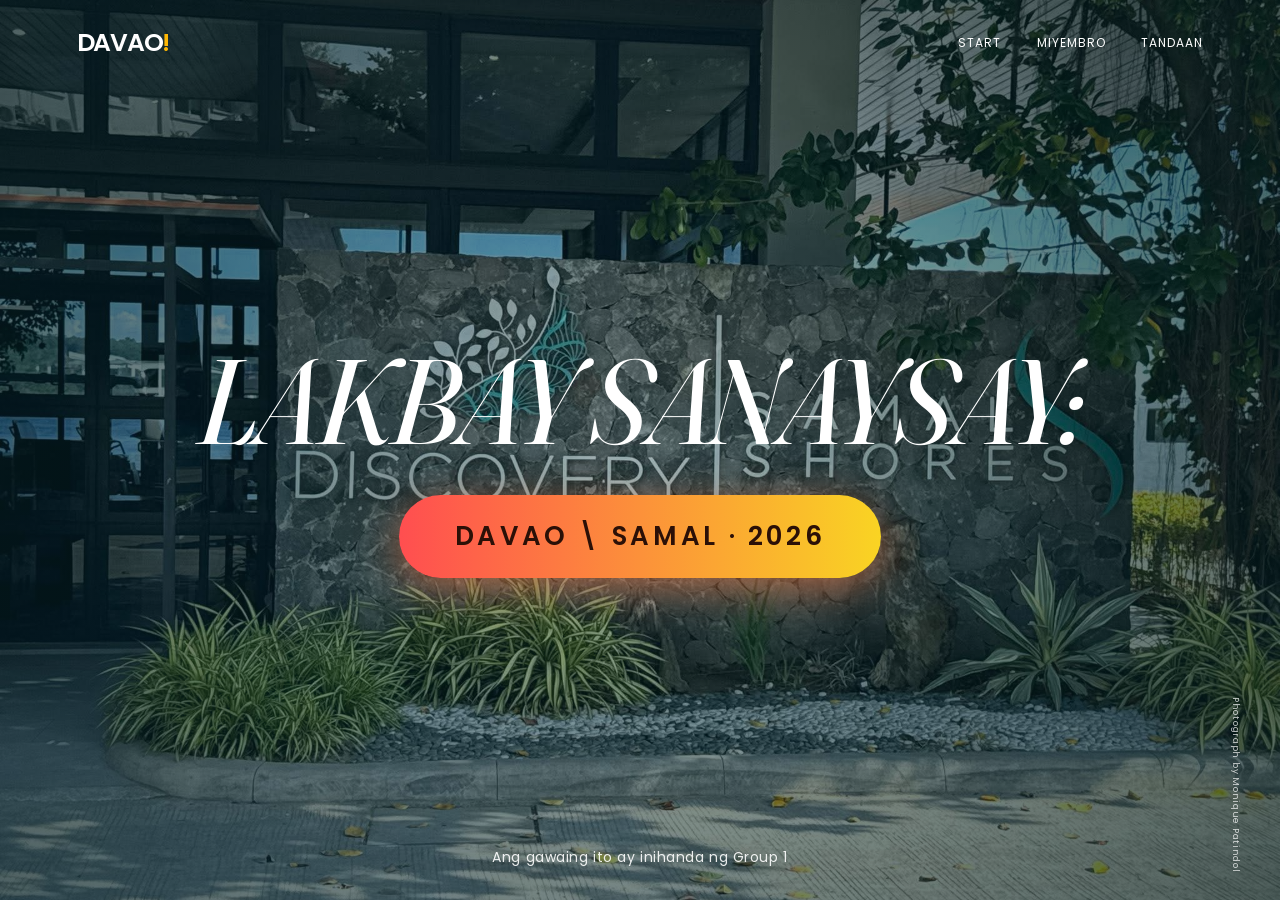
<file: index.html>
<!doctype html>
<html lang="en">

<head>
    <meta charset="UTF-8" />
    <meta name="viewport" content="width=device-width, initial-scale=1.0" />
    <meta name="description" content="Davao through our lens." />
    <title>Davao, Unwritten</title>
    <link href="https://fonts.googleapis.com/css2?family=Fraunces:ital,wght@0,400;1,400;1,600&family=Poppins:wght@400;500;600&display=swap" rel="stylesheet">
    <link rel="stylesheet" href="index.css" />
</head>

<body class="on-cover">

    <!-- NAV (always on top) -->
    <nav class="nav">
        <a class="wordmark" href="#" id="homeLink" aria-label="Back to title page">DAVAO<span>!</span></a>
        <div class="nav-links">
            <a href="#journal" data-target="journal">Start</a>
            <a href="#route" data-view="members">Miyembro</a>
            <a href="#about" data-target="about">Tandaan</a>
        </div>
    </nav>

    <!-- TAB 1: TITLE PAGE -->
    <section id="cover">
        <img class="bg" src="samal.jpg" alt="Aerial view of a quiet bay" />
        <div class="shade"></div>

        <div class="cover-center">
            <h1>LAKBAY SANAYSAY:</h1>

            <button class="enter-pill" id="enterButton" type="button">
        DAVAO \ SAMAL · 2026
    </button>
        </div>

        <p class="cover-foot">Ang gawaing ito ay inihanda ng Group 1</p>
        <p class="image-credit">Photograph by Monique Patindol</p>
    </section>

    <!-- TAB 2: TRAVELOGUE -->
    <main id="travelogue">

        <section class="intro" id="about">
            <p class="section-label">Palaging tandaan:</p>
            <h2>Ang paglalakbay ay alaala ng bawat hakbang.</h2>
            <p class="intro-copy">- Group 1</p>
        </section>

        <section class="stats" id="members">
            <div><strong>Boiser</strong><span>member</span></div>
            <div><strong>Semblante</strong><span>member</span></div>
            <div><strong>Suico</strong><span>member</span></div>
            <div><strong>Cabonce</strong><span>member</span></div>
            <div><strong>Patindol</strong><span>leader</span></div>
            <div><strong>Vitualla</strong><span>member</span></div>
        </section>

        <section class="journal" id="journal">
            <div class="journal-head">
                <h2>LAKBAY SANAYSAY SA DAVAO: SAMAL</h2>
            </div>
            <div class="story-list">

                <!-- ENTRY 01 -->
                <article class="story">
                    <div class="story-meta"><span>DAVAO \ SAMAL</span><span>2026</span></div>
                    <div class="story-image-wrap">
                        <img src="dagat.jpg" alt="Samal travel scene" />
                        <span class="story-number">01</span>
                    </div>
                    <div class="story-copy">
                        <h3>Karagatan na Nakapaligid</h3>
                        <p>
                            Pagdating namin sa Samal, sinalubong agad kami ng malamig na simoy ng dagat at ng mga niyog na tila nag-aabang sa amin. Sa ilalim ng malalaking puting payong, sumilip ang araw sa pagitan ng mga dahon at pinagintab ang buhangin na parang ginto. Walang
                            nagmamadali rito; ang tanging naririnig ay ang mahinang hampas ng alon at ang halakhak ng mga taong nakalimutan na muna ang kanilang mga alalahanin. Habang nakatanaw sa malawak na karagatan, naramdaman kong bumagal ang oras,
                            at sa sandaling iyon, gusto ko na lang manatili at namnamin ang katahimikang matagal ko nang hinahanap.
                        </p>

                        <span class="full-title" hidden>Lamig ng Samal</span>
                        <div class="full-text" hidden>
                            <p>Sariwang inumin, payapang dagat, at walang pagmamadali. Ganito pala ang pakiramdam ng bakasyon.</p>
                        </div>

                        <button class="readEntry" type="button" data-image="drink.jpg">
                            tuloy ang Kwento
                            <svg aria-hidden="true" viewBox="0 0 24 24">
                                <path d="M5 12h13M13 6l6 6-6 6"></path>
                            </svg>
                        </button>
                    </div>
                </article>

                <!-- ENTRY 02 -->
                <article class="story">
                    <div class="story-meta"><span>DAVAO \ SAMAL</span><span>2026</span></div>
                    <div class="story-image-wrap">
                        <img src="resto.jpg" alt="The Mani travel scene" />
                        <span class="story-number">02</span>
                    </div>
                    <div class="story-copy">
                        <h3>Kainan sa Tabi ng Dagat</h3>
                        <p>
                            Paliko-liko ang daan patimog, at sa bawat likong iyon ay lalo kaming ginugutom, hindi lang sa pagkain kundi sa tanawin. Hanggang sa makarating kami sa isang kainan na may malalaking bintanang salamin, kung saan bumungad agad ang asul na dagat at ang tulay
                            na tila lumulutang sa malayo. Malamig ang simoy ng hangin mula sa ceiling fan, malambot ang upuan, at ang bawat mesa ay may maliit na halaman na parang nag-aanyaya ng mahabang kuwentuhan. Dito namin natutunan na ang pinakamasarap
                            na pagkain ay hindi nagmamadali; hinahain ito nang dahan-dahan, kasabay ng tawanan, ng tanaw sa dagat, at ng pakiramdam na wala kaming kailangang habulin. Kaya’t umupo kami, humigop, kumain, at hinayaang humaba ang hapon.
                        </p>

                        <button class="readEntry" type="button" data-gallery="food1.jpg,food2.jpg,food3.jpg,food4.jpg">
                            Mga pagkain
                            <svg aria-hidden="true" viewBox="0 0 24 24">
                                <path d="M5 12h13M13 6l6 6-6 6"></path>
                                <span class="full-title" hidden>Kainan sa Tabi ng Dagat</span>
                            </svg>
                        </button>
                    </div>
                </article>

                <!-- ENTRY 03 -->
                <article class="story">
                    <div class="story-meta"><span>DAVAO \ SAMAL</span><span>2026</span></div>
                    <div class="story-image-wrap">
                        <img src="nights.jpg" alt="Kyparissi travel scene" />
                        <span class="story-number">03</span>
                    </div>
                    <div class="story-copy">
                        <h3>Tahimik na Liwanag</h3>
                        <p>
                            Paglubog ng araw, ibang mukha naman ng Samal ang bumungad sa amin. Tahimik ang paligid, at ang mga payong na kanina’y nagpapalilim ngayon ay tila mga bituing nakatayo sa gilid ng pool. Kumikinang ang tubig sa asul na ilaw, kasabay ng mga munting ilaw
                            na nakahilera sa malayo at ng mga ilaw ng lungsod na parang mga alitaptap sa kabilang pampang. Nakahiga kami sa tabi ng pool, walang ibang naririnig kundi ang mahinang hampas ng tubig at ang sarili naming mga pag-iisip. Sa
                            gabing iyon, naunawaan namin na hindi lang pala sa liwanag ng araw maganda ang isla, may sarili rin itong mahiwagang katahimikan kapag madilim na.
                        </p>
                    </div>
                </article>



                <!-- ENTRY 04 -->
                <article class="story">
                    <div class="story-meta"><span>DAVAO \ SAMAL</span><span>2026</span></div>
                    <div class="story-image-wrap">
                        <img src="sunsets.jpg" alt="Kyparissi travel scene" />
                        <span class="story-number">04</span>
                    </div>
                    <div class="story-copy">
                        <h3>Paalam, Samal</h3>
                        <p>
                            Habang lumilipas ang mga araw, natapos na rin ang biyahe namin sa Samal. Pinapakita ng araw na sa bawat simula ay may katapusan. Pumasok kami sa isla na maliwanag ang araw, at ngayon, aalis kami habang lumulubog ito. Masaya kami sa lahat ng nangyari,
                            at hindi namin makakalimutan ang islang ito.
                        </p>
                        <button class="end-button" type="button">The End</button>
                    </div>
                </article>

            </div>
        </section>

        <footer>
            <p>Philippians 4:13: <br> "I can do all things through him who strengthens me."</p>
            <div>
                <span>Proyikto sa Filipino 12</span>
                <span>MADE BY · GROUP 1</span>
            </div>
        </footer>
    </main>

    <!-- POPUP BOX: outside every article -->
    <div id="imagePopup" class="image-popup">
        <div class="popup-window">
            <button id="closePopup" type="button">&times;</button>
            <img id="popupImg" src="drink.jpg" alt="Picture">
            <div class="popup-text">
                <h3 id="popupTitle"></h3>
                <div id="popupBody"></div>
            </div>
        </div>
    </div>

    <script src="anime.js"></script>
</body>

</html>
</file>
<file: index.css>
:root {
    --ink: #0b2b2e;
    --paper: #eaf5f1;
    --orange: #ffb703;
}

html {
    scroll-behavior: smooth;
}

body {
    margin: 0;
    color: var(--ink);
    font-family: 'Poppins', sans-serif;
    background-color: var(--paper);
    background-image: url("bg.jpg");
    background-size: cover;
    background-position: center;
    background-repeat: no-repeat;
    background-attachment: fixed;
}

button,
a {
    color: inherit;
}

button {
    cursor: pointer;
}

svg {
    width: 21px;
    fill: none;
    stroke: currentColor;
    stroke-linecap: round;
    stroke-linejoin: round;
    stroke-width: 1.6;
}


/* ===== TITLE PAGE vs TRAVELOGUE ===== */

body.on-cover {
    overflow: hidden;
    height: 100vh;
}

body.on-cover #travelogue {
    display: none;
}

body:not(.on-cover) #cover {
    display: none;
}

#travelogue {
    animation: fadeUp 0.8s ease;
}

#cover {
    animation: zoomIn 1s ease;
}

@keyframes fadeUp {
    from {
        opacity: 0;
        transform: translateY(30px);
    }
    to {
        opacity: 1;
        transform: none;
    }
}

@keyframes zoomIn {
    from {
        opacity: 0;
        transform: scale(1.12);
    }
    to {
        opacity: 1;
        transform: none;
    }
}


/* ===== NAV ===== */

.nav {
    position: fixed;
    z-index: 100;
    top: 0;
    left: 0;
    right: 0;
    display: flex;
    align-items: center;
    justify-content: space-between;
    padding: 24px 6vw;
    color: white;
    transition: background 0.4s ease, color 0.4s ease;
}

body:not(.on-cover) .nav {
    color: var(--ink);
    background: rgba(234, 245, 241, 0.88);
    backdrop-filter: blur(8px);
    padding: 16px 6vw;
}

.wordmark {
    font-size: 25px;
    font-weight: 600;
    letter-spacing: -1.3px;
    text-decoration: none;
}

.wordmark span {
    color: var(--orange);
}

.nav-links {
    display: flex;
    gap: 36px;
}

.nav-links a {
    font-size: 12px;
    letter-spacing: 0.08em;
    text-decoration: none;
    text-transform: uppercase;
}


/* ===== TITLE PAGE ===== */

#cover {
    position: fixed;
    inset: 0;
    z-index: 5;
    display: flex;
    flex-direction: column;
    align-items: center;
    justify-content: center;
    text-align: center;
    color: white;
    overflow: hidden;
}

#cover .bg {
    position: absolute;
    width: 100%;
    height: 100%;
    object-fit: cover;
}

#cover .shade {
    position: absolute;
    inset: 0;
    background: radial-gradient(circle at center, rgba(4, 40, 46, 0.35), rgba(4, 30, 34, 0.7));
}

.cover-center {
    position: relative;
    z-index: 1;
    display: flex;
    flex-direction: column;
    align-items: center;
    padding: 0 24px;
}

.eyebrow {
    font-size: 11px;
    font-weight: 600;
    letter-spacing: 0.16em;
    text-transform: uppercase;
}

#cover h1 {
    margin: 24px 0 40px;
    font-family: 'Fraunces', serif;
    font-style: italic;
    font-size: clamp(64px, 12vw, 120px);
    font-weight: 400;
    letter-spacing: -0.03em;
    line-height: 0.9;
}

.circle-button {
    display: grid;
    width: 60px;
    height: 60px;
    place-items: center;
    border: 0;
    border-radius: 50%;
    background: var(--orange);
    color: var(--ink);
    transition: transform 180ms ease;
}

.circle-button:hover {
    transform: scale(1.12);
}

.cover-foot {
    position: absolute;
    z-index: 1;
    bottom: 32px;
    left: 0;
    right: 0;
    margin: 0;
    padding: 0 24px;
    font-size: 14px;
    letter-spacing: 0.04em;
    opacity: 0.9;
}

.image-credit {
    position: absolute;
    z-index: 1;
    right: 3vw;
    bottom: 3vh;
    margin: 0;
    font-size: 9px;
    letter-spacing: 0.08em;
    opacity: 0.75;
    writing-mode: vertical-rl;
}


/* ===== These two live inside the popups now, so hide them on the page ===== */

.intro,
.stats {
    display: none;
}


/* ===== JOURNAL HEADING (soft white glow that merges with the sky) ===== */

.journal {
    padding: 110px 6vw 100px;
}

.journal-head {
    display: block;
    width: fit-content;
    max-width: 900px;
    margin: 0 auto 50px;
    padding: 80px 120px;
    text-align: center;
    background: radial-gradient( ellipse closest-side at center, rgba(255, 255, 255, 0.9) 0%, rgba(255, 255, 255, 0.7) 50%, rgba(255, 255, 255, 0) 100%);
}

.journal-head h2 {
    margin: 0 auto;
    font-family: 'Fraunces', serif;
    font-style: italic;
    font-size: clamp(44px, 6vw, 92px);
    font-weight: 400;
    letter-spacing: -0.03em;
    line-height: 1;
}


/* ===== ENTRY CARDS ===== */

.story {
    display: grid;
    grid-template-columns: 0.7fr 1.6fr 1fr;
    gap: 34px;
    align-items: start;
    padding: 24px;
    margin-bottom: 36px;
    border-radius: 28px;
    background: linear-gradient( 90deg, rgba(248, 250, 125, 0.95) 0%, rgba(200, 228, 160, 0.92) 28%, #7db2e1e0 62%, rgba(108, 255, 255, 0.92) 100%);
}

.story-meta {
    display: flex;
    flex-direction: column;
    gap: 9px;
    font-size: 11px;
    letter-spacing: 0.12em;
    text-transform: uppercase;
}

.story-meta span:first-child {
    width: fit-content;
    padding: 6px 12px;
    border-radius: 999px;
    background: var(--orange);
}

.story-meta span:last-child {
    color: #5d7473;
}

.story-image-wrap {
    position: relative;
    height: 470px;
    overflow: hidden;
    border-radius: 20px;
}

.story-image-wrap img {
    width: 100%;
    height: 100%;
    object-fit: cover;
    transition: transform 500ms ease;
}

.story:hover .story-image-wrap img {
    transform: scale(1.025);
}

.story-number {
    position: absolute;
    top: 14px;
    right: 16px;
    color: white;
    font-family: 'Fraunces', serif;
    font-style: italic;
    font-size: 30px;
}

.story-copy {
    padding: 8px 1vw;
}

.story-copy h3 {
    margin: 0 0 24px;
    font-family: 'Fraunces', serif;
    font-style: italic;
    font-size: 44px;
    font-weight: 400;
    letter-spacing: -0.02em;
    line-height: 1.05;
}

.story-copy p {
    color: #43605f;
    font-size: 14px;
    line-height: 1.8;
}

.story-copy button {
    display: flex;
    align-items: center;
    gap: 22px;
    margin-top: 42px;
    padding: 14px 24px;
    border: 0;
    border-radius: 999px;
    background: var(--ink);
    color: white;
    font-size: 11px;
    font-weight: 600;
    letter-spacing: 0.12em;
    text-transform: uppercase;
}

.story-copy button svg {
    width: 16px;
    transition: transform 180ms ease;
}

.story-copy button:hover svg {
    transform: translateX(4px);
}


/* ===== FOOTER ===== */

footer {
    padding: 40px 6vw 24px;
    border-radius: 36px 36px 0 0;
    background: var(--ink);
    color: var(--paper);
}

footer>p {
    margin: 0 0 40px;
    font-family: 'Fraunces', serif;
    font-style: italic;
    font-size: clamp(36px, 5vw, 60px);
    line-height: 0.9;
    text-align: center;
}

footer div {
    display: flex;
    justify-content: space-between;
    border-top: 1px solid rgba(255, 255, 255, 0.2);
    padding-top: 16px;
    font-size: 12px;
    letter-spacing: 0.12em;
    text-transform: uppercase;
}


/* ===== "TULOY ANG KWENTO" POPUP ===== */

#imagePopup {
    display: none;
    position: fixed;
    inset: 0;
    z-index: 99999;
    box-sizing: border-box;
    padding: 20px;
    background: rgba(0, 0, 0, 0.6);
    justify-content: center;
    align-items: center;
}

#imagePopup.show {
    display: flex;
}

.popup-window {
    position: relative;
    display: flex;
    width: 100%;
    max-width: 900px;
    max-height: 85vh;
    overflow: hidden;
    border-radius: 28px;
    border-top: 8px solid var(--orange);
    background: var(--paper);
    color: var(--ink);
    box-shadow: 0 20px 60px rgba(0, 0, 0, 0.4);
}

.popup-window img {
    width: 50%;
    min-height: 400px;
    object-fit: cover;
    display: block;
}

.popup-text {
    width: 50%;
    box-sizing: border-box;
    padding: 48px 40px;
    overflow-y: auto;
}

.popup-text h3 {
    margin: 0 0 24px;
    font-family: 'Fraunces', serif;
    font-style: italic;
    font-size: 44px;
    font-weight: 400;
    line-height: 1;
}

.popup-text p {
    margin: 0;
    font-size: 15px;
    line-height: 1.8;
    color: #43605f;
}

.popup-text p+p {
    margin-top: 16px;
}

#closePopup {
    position: absolute;
    top: 10px;
    right: 16px;
    z-index: 2;
    border: none;
    background: transparent;
    color: var(--ink);
    font-size: 34px;
    line-height: 1;
}


/* ===== ABOUT / MIYEMBRO POPUP ===== */

#infoPopup {
    display: none;
    position: fixed;
    inset: 0;
    z-index: 99999;
    box-sizing: border-box;
    padding: 20px;
    background: rgba(0, 0, 0, 0.6);
    justify-content: center;
    align-items: center;
}

#infoPopup.show {
    display: flex;
}

.info-window {
    position: relative;
    width: 100%;
    max-width: 820px;
    max-height: 85vh;
    overflow-y: auto;
    box-sizing: border-box;
    padding: 64px 48px 48px;
    border-radius: 28px;
    border-top: 8px solid var(--orange);
    background: var(--paper);
    color: var(--ink);
    text-align: center;
    box-shadow: 0 20px 60px rgba(0, 0, 0, 0.4);
}

.info-close {
    position: absolute;
    top: 10px;
    right: 16px;
    border: none;
    background: transparent;
    color: var(--ink);
    font-size: 34px;
    line-height: 1;
}

.info-label {
    margin: 0 0 16px;
    color: #4f6b6a;
    font-size: 11px;
    font-weight: 600;
    letter-spacing: 0.16em;
    text-transform: uppercase;
}

.info-title {
    margin: 0 0 20px;
    font-family: 'Fraunces', serif;
    font-style: italic;
    font-size: clamp(34px, 5vw, 60px);
    font-weight: 400;
    letter-spacing: -0.02em;
    line-height: 1.05;
    color: var(--ink);
}

.info-sub {
    margin: 0;
    font-size: 16px;
    color: var(--ink);
}

.info-members {
    display: flex;
    flex-wrap: wrap;
    justify-content: center;
    gap: 14px;
    margin-top: 28px;
}

.info-pill {
    display: flex;
    align-items: baseline;
    gap: 10px;
    padding: 12px 22px;
    border: 1px solid var(--ink);
    border-radius: 999px;
    background: white;
}

.info-pill strong {
    font-family: 'Fraunces', serif;
    font-style: italic;
    font-size: 26px;
    font-weight: 400;
    line-height: 1;
    color: var(--ink);
}

.info-pill span {
    font-size: 11px;
    letter-spacing: 0.1em;
    text-transform: uppercase;
    color: var(--ink);
}


/* ===== MOBILE ===== */

@media (max-width: 760px) {
    .nav,
    body:not(.on-cover) .nav {
        padding: 16px 20px;
    }
    .nav-links {
        gap: 14px;
    }
    .nav-links a {
        font-size: 10px;
    }
    .wordmark {
        font-size: 20px;
    }
    #cover h1 {
        font-size: 64px;
    }
    .image-credit {
        display: none;
    }
    .journal {
        padding: 90px 24px 70px;
    }
    .journal-head {
        max-width: 92%;
        padding: 40px 28px;
    }
    .journal-head h2 {
        font-size: 40px;
    }
    .story {
        grid-template-columns: 1fr;
        gap: 24px;
    }
    .story-meta {
        flex-direction: row;
        justify-content: space-between;
    }
    .story-image-wrap {
        height: 430px;
    }
    .story-copy {
        padding: 8px 0;
    }
    footer {
        padding: 30px 24px 20px;
    }
    .popup-window {
        flex-direction: column;
        overflow-y: auto;
    }
    .popup-window img,
    .popup-text {
        width: 100%;
    }
    .popup-window img {
        min-height: 0;
        height: 240px;
    }
    .popup-text {
        padding: 28px 24px;
    }
    .popup-text h3 {
        font-size: 34px;
    }
    .info-window {
        padding: 56px 24px 32px;
    }
}


/* picture grid inside the popup */

.gallery {
    display: grid;
    grid-template-columns: repeat(2, 1fr);
    gap: 14px;
    margin-top: 24px;
}

.gallery img {
    width: 100%;
    aspect-ratio: 4 / 3;
    object-fit: cover;
    border-radius: 16px;
    display: block;
}

.story {
    background: linear-gradient( 90deg, #FBD786(255, 208, 1, 0.712) 0%, #C6FFDD(227, 230, 221, 0.4) 28%, rgba(125, 178, 225, 0.40) 62%, rgba(108, 255, 255, 0.45) 100%);
    -webkit-backdrop-filter: blur(30px) saturate(140%);
    backdrop-filter: blur(30px) saturate(140%);
    border: 1px solid rgba(255, 255, 255, 0.534);
    box-shadow: 0 8px 32px rgba(11, 43, 46, 0.12);
}

.enter-pill {
    padding: 22px 56px;
    border: 0;
    border-radius: 999px;
    background: linear-gradient(90deg, #ff4e50 0%, #fc913a 50%, #f9d423 100%);
    color: #2b1007;
    font-family: 'Poppins', sans-serif;
    font-size: clamp(16px, 2.4vw, 26px);
    font-weight: 600;
    letter-spacing: 0.14em;
    text-transform: uppercase;
    box-shadow: 0 10px 40px rgba(255, 120, 60, 0.55);
    transition: transform 200ms ease, box-shadow 200ms ease;
}

.enter-pill:hover {
    transform: scale(1.06);
    box-shadow: 0 14px 56px rgba(255, 120, 60, 0.8);
}

@media (max-width: 760px) {
    .enter-pill {
        padding: 18px 32px;
    }
}

footer {
    background: transparent;
    color: var(--ink);
    border-radius: 0;
}

footer div {
    border-top: 1px solid rgba(11, 43, 46, 0.25);
}

footer {
    background: rgba(255, 255, 255, 0.25);
    -webkit-backdrop-filter: blur(14px);
    backdrop-filter: blur(14px);
    border-radius: 36px 36px 0 0;
    box-shadow: 0 -6px 30px 6px rgba(255, 255, 255, 0.6), inset 0 0 30px rgba(255, 255, 255, 0.5);
    margin: 0 4vw 0;
    border-radius: 36px 36px 0 0;
}

.story-image-wrap {
    overflow: visible;
}

.story-image-wrap img {
    border-radius: 20px;
}

.story-image-wrap::after {
    content: "";
    position: absolute;
    inset: -30px;
    z-index: 3;
    pointer-events: none;
    background: url("flowerborder2.png ") right top / 180px no-repeat, url("flowerborder.png") left bottom / 180px no-repeat;
}

.story-image-wrap {
    transition: transform 0.4s ease;
}

.story-image-wrap:hover {
    transform: scale(1.06);
    z-index: 5;
}

.story:hover .story-image-wrap img {
    transform: none;
}

.story-copy .end-button {
    display: block;
    width: 100%;
    box-sizing: border-box;
    margin-top: 48px;
    padding: 34px 20px;
    border: 0;
    border-radius: 999px;
    background: var(--ink);
    color: white;
    font-family: inherit;
    font-size: 40px;
    font-weight: 600;
    letter-spacing: 0.2em;
    text-align: center;
    text-transform: uppercase;
    cursor: default;
    text-decoration: none;
}

.end-button:hover {
    transform: scale(1.06);
}

@media (max-width: 760px) {
    .end-button {
        padding: 24px 16px;
        font-size: 18px;
    }
}

.story-copy .end-button {
    background: linear-gradient(90deg, #7db2e1e0, #C6FFDD);
    color: #2b1007;
}
</file>
